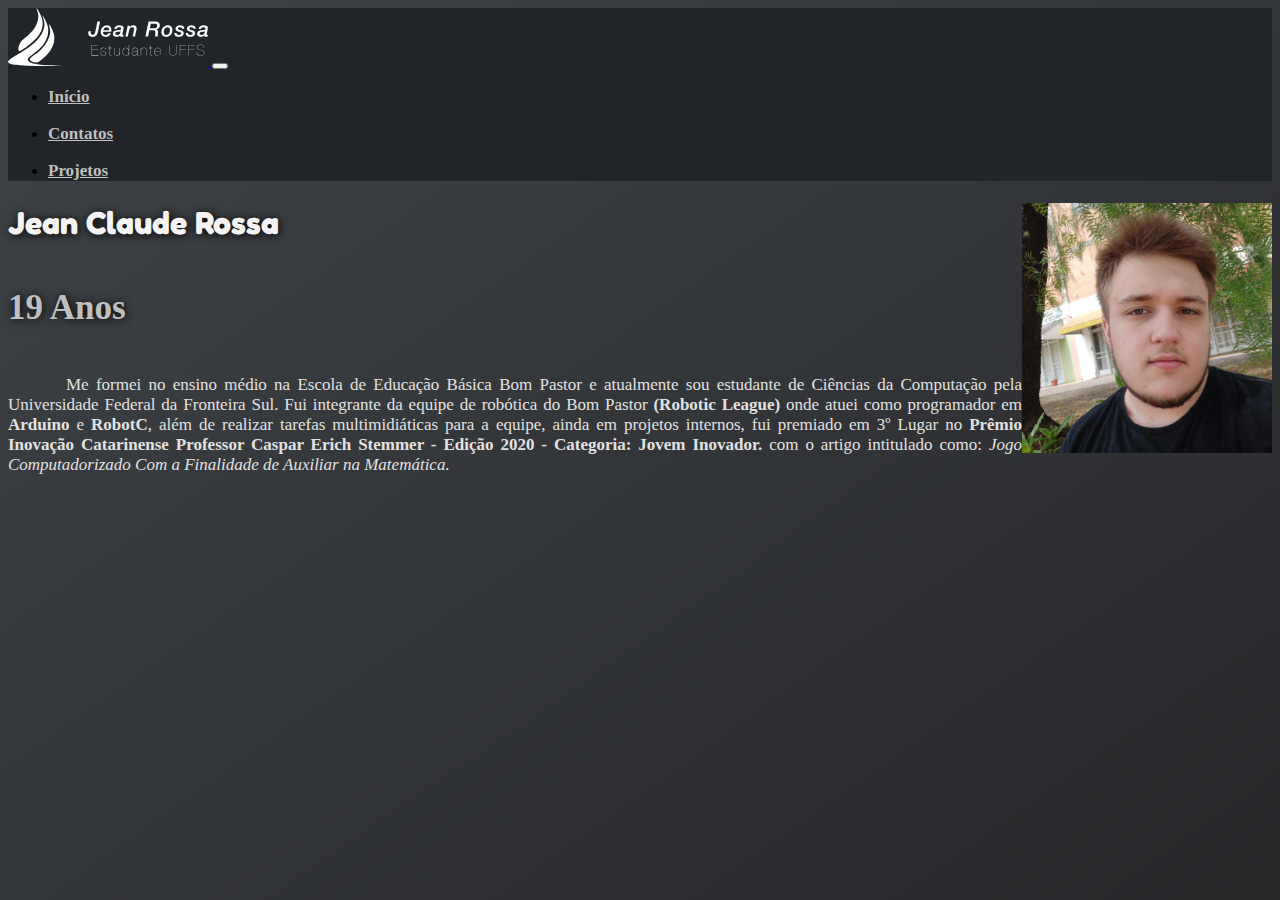
<file: index.html>
<!doctype html>
<html lang="pt-br">
  <head>
    <!-- Required meta tags -->
    <meta charset="utf-8">
    <meta name="viewport" content="width=device-width, initial-scale=1, shrink-to-fit=no">

    <!-- Bootstrap CSS -->
    <link rel="stylesheet" href="https://cdn.jsdelivr.net/npm/bootstrap@4.1.3/dist/css/bootstrap.min.css" integrity="sha384-MCw98/SFnGE8fJT3GXwEOngsV7Zt27NXFoaoApmYm81iuXoPkFOJwJ8ERdknLPMO" crossorigin="anonymous">
    <link rel="stylesheet" href="style.css" type="text/css"> 

    <title>Início</title>
  </head>
  <body>
    <!-- Barra de navegação -->
    <nav class="navbar navbar-expand-md navbar-dark shadow" style="background-color: #212529;">
      <!-- Logo handler -->
      <a class="navbar-brand" href="index.html">
        <span> <img src="logo_uffs_nome.svg" style="width: 200px;" class="d-inline-block mr-2 align-middle"> </span>
      </a>
      <!-- Toggler Button -->
      <button class="navbar-toggler" type="button" data-toggle="collapse" data-target="#navbarSupportedContent" aria-controls="navbarSupportedContent" aria-expanded="false" aria-label="Toggle navigation">
        <span class="navbar-toggler-icon"></span>
      </button>
      <!-- Itens da Barra de navegação -->
      <div class="collapse navbar-collapse justify-content-end" id="navbarSupportedContent" >
        <ul class="navbar-nav">
          <li class="nav-item"> 
            <a class="nav-link pr-4 pl-4 txt-header" href="index.html">
              <p class="txt-header mb-0"><strong>Início</strong></p>
            </a> 
          </li>
          <li class="nav-item"> 
            <a class="nav-link pr-4 pl-4 txt-header" href="contatos.html">
              <p class="txt-header mb-0"><strong>Contatos</strong></p>
            </a> 
          </li>
          <li class="nav-item"> 
            <a class="nav-link pr-4 pl-4 txt-header" href="projetos.html">
              <p class="txt-header mb-0"><strong>Projetos</strong></p>
            </a> 
          </li>
        </ul>
      </div>
    </nav>
    <!-- Início do conteúdo da página -->
    <div class="container">
      <div>
        <div class="row mt-5 d-flex justify-content-center">
          <!-- Coluna da Foto -->
          <div class="col-12 col-sm col-md-5 col-lg-4 col-xl-3 p-3">
            <img src="pp.jpg" class="rounded img-fluid img-align-xs img-align-sm shadow" width="250px">
          </div>
          <!-- Coluna do Nome/Idade -->
          <div class="col-0 col-sm col-lg-5 col-xl-4 my-auto txt-align-xs txt-align-sm">
            <h1 class="title_projetos">Jean Claude Rossa</h1>
            <h4 style="font-size: 35px;">19 Anos</h4>
          </div>
        </div>
        <div class="row mt-5">
          <div class="col-xl-2 col-sm-0"></div>
          <div class="col p-4 p-lg-0">
            <p>&nbsp&nbsp&nbsp&nbsp&nbsp&nbsp&nbsp&nbspMe formei no ensino médio na Escola de Educação Básica Bom Pastor e atualmente 
            sou estudante de Ciências da Computação pela Universidade Federal da Fronteira Sul. 
            Fui integrante da equipe de robótica do Bom Pastor <strong>(Robotic League)</strong> onde atuei 
            como programador em <strong>Arduino</strong> e <strong>RobotC</strong>, além de realizar tarefas multimidiáticas 
            para a equipe, ainda em projetos internos, fui premiado em 3º Lugar no 
            <strong>Prêmio Inovação Catarinense Professor Caspar Erich Stemmer - Edição 2020 - 
            Categoria: Jovem Inovador.</strong> com o artigo intitulado como: <em>Jogo Computadorizado Com a Finalidade de 
            Auxiliar na Matemática.</em></p>
          </div>
          <div class="col-xl-2 col-sm-0"></div>
        </div>
      </div>
    </div>
    <!-- Optional JavaScript -->
    <!-- jQuery first, then Popper.js, then Bootstrap JS -->
    <script src="https://code.jquery.com/jquery-3.3.1.slim.min.js" integrity="sha384-q8i/X+965DzO0rT7abK41JStQIAqVgRVzpbzo5smXKp4YfRvH+8abtTE1Pi6jizo" crossorigin="anonymous"></script>
    <script src="https://cdn.jsdelivr.net/npm/popper.js@1.14.3/dist/umd/popper.min.js" integrity="sha384-ZMP7rVo3mIykV+2+9J3UJ46jBk0WLaUAdn689aCwoqbBJiSnjAK/l8WvCWPIPm49" crossorigin="anonymous"></script>
    <script src="https://cdn.jsdelivr.net/npm/bootstrap@4.1.3/dist/js/bootstrap.min.js" integrity="sha384-ChfqqxuZUCnJSK3+MXmPNIyE6ZbWh2IMqE241rYiqJxyMiZ6OW/JmZQ5stwEULTy" crossorigin="anonymous"></script>
  </body>
</html>
</file>
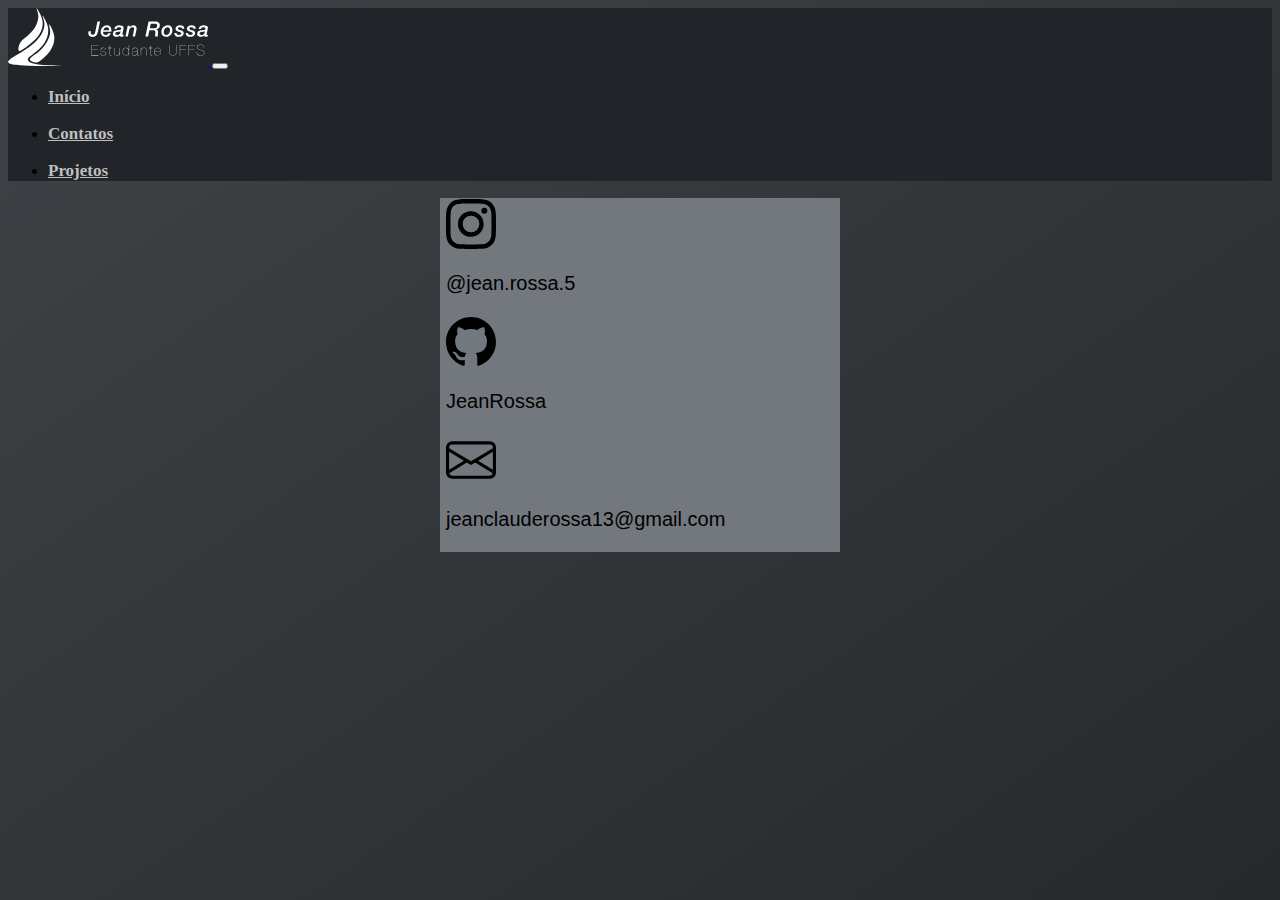
<file: contatos.html>
<!doctype html>
<html lang="pt-br">
  <head>
    <!-- Required meta tags -->
    <meta charset="utf-8">
    <meta name="viewport" content="width=device-width, initial-scale=1, shrink-to-fit=no">

    <!-- Bootstrap CSS -->
    <link rel="stylesheet" href="https://cdn.jsdelivr.net/npm/bootstrap@4.1.3/dist/css/bootstrap.min.css" integrity="sha384-MCw98/SFnGE8fJT3GXwEOngsV7Zt27NXFoaoApmYm81iuXoPkFOJwJ8ERdknLPMO" crossorigin="anonymous">
    <link rel="stylesheet" href="style.css" type="text/css"> 

    <title>Contatos</title>
  </head>
  <body>
    <!-- Barra de navegação -->
    <nav class="navbar navbar-expand-md navbar-dark shadow" style="background-color: #212529">
      <!-- Logo handler -->
      <a class="navbar-brand" href="index.html">
        <span> <img src="logo_uffs_nome.svg" style="width: 200px;" class="d-inline-block mr-2 align-middle"> </span>
      </a>
      <!-- Toggler Button -->
      <button class="navbar-toggler" type="button" data-toggle="collapse" data-target="#navbarSupportedContent" aria-controls="navbarSupportedContent" aria-expanded="false" aria-label="Toggle navigation">
        <span class="navbar-toggler-icon"></span>
      </button>
      <!-- Itens da Barra de navegação -->
      <div class="collapse navbar-collapse justify-content-end" id="navbarSupportedContent" >
        <ul class="navbar-nav">
          <li class="nav-item"> 
            <a class="nav-link pr-4 pl-4 txt-header" href="index.html">
              <p class="txt-header mb-0"><strong>Início</strong></p>
            </a> 
          </li>
          <li class="nav-item"> 
            <a class="nav-link pr-4 pl-4 txt-header" href="contatos.html">
              <p class="txt-header mb-0"><strong>Contatos</strong></p>
            </a> 
          </li>
          <li class="nav-item"> 
            <a class="nav-link pr-4 pl-4 txt-header" href="projetos.html">
              <p class="txt-header mb-0"><strong>Projetos</strong></p>
            </a> 
          </li>
        </ul>
      </div>
    </nav>
    <!-- Início do conteúdo da página -->
    <div class="container">
      <div class="row">
        <div class="col p-4" style="text-align: center;">
          <button class="btn btn-secondary btn-contatos btn-contatos-sm shadow" onclick="window.open('https://www.instagram.com/jean.rossa.5/');">
            <img src="icons/instagram.svg" width="50px">
            <p class="contatosTxt contatosTxt-sm d-inline-block align-middle pl-2 pl-sm-3 m-0">@jean.rossa.5</p>
          </button>
        </div>
      </div>
      <div class="row">
        <div class="col pb-4" style="text-align: center;">
          <button class="btn btn-secondary btn-contatos btn-contatos-sm shadow" onclick="window.open('https://github.com/JeanRossa');">
            <img src="icons/github.svg" width="50px">
            <p class="contatosTxt contatosTxt-sm d-inline-block align-middle pl-2 pl-sm-3 m-0">JeanRossa</p>
          </button>
        </div>
      </div>
      <div class="row">
        <div class="col pb-4" style="text-align: center;">
          <button class="btn btn-secondary btn-contatos btn-contatos-sm shadow" onclick="navigator.clipboard.writeText('jeanclauderossa13@gmail.com'); alert('Email copiado!');">
            <img src="icons/envelope.svg" width="50px">
            <p class="contatosTxt contatosTxt-sm d-inline-block align-middle pl-2 pl-sm-3 m-0">jeanclauderossa13@gmail.com</p>
          </button>
        </div>
      </div>
    </div>
    <!-- Optional JavaScript -->
    <!-- jQuery first, then Popper.js, then Bootstrap JS -->
    <script src="https://code.jquery.com/jquery-3.3.1.slim.min.js" integrity="sha384-q8i/X+965DzO0rT7abK41JStQIAqVgRVzpbzo5smXKp4YfRvH+8abtTE1Pi6jizo" crossorigin="anonymous"></script>
    <script src="https://cdn.jsdelivr.net/npm/popper.js@1.14.3/dist/umd/popper.min.js" integrity="sha384-ZMP7rVo3mIykV+2+9J3UJ46jBk0WLaUAdn689aCwoqbBJiSnjAK/l8WvCWPIPm49" crossorigin="anonymous"></script>
    <script src="https://cdn.jsdelivr.net/npm/bootstrap@4.1.3/dist/js/bootstrap.min.js" integrity="sha384-ChfqqxuZUCnJSK3+MXmPNIyE6ZbWh2IMqE241rYiqJxyMiZ6OW/JmZQ5stwEULTy" crossorigin="anonymous"></script>
  </body>
</html>
</file>
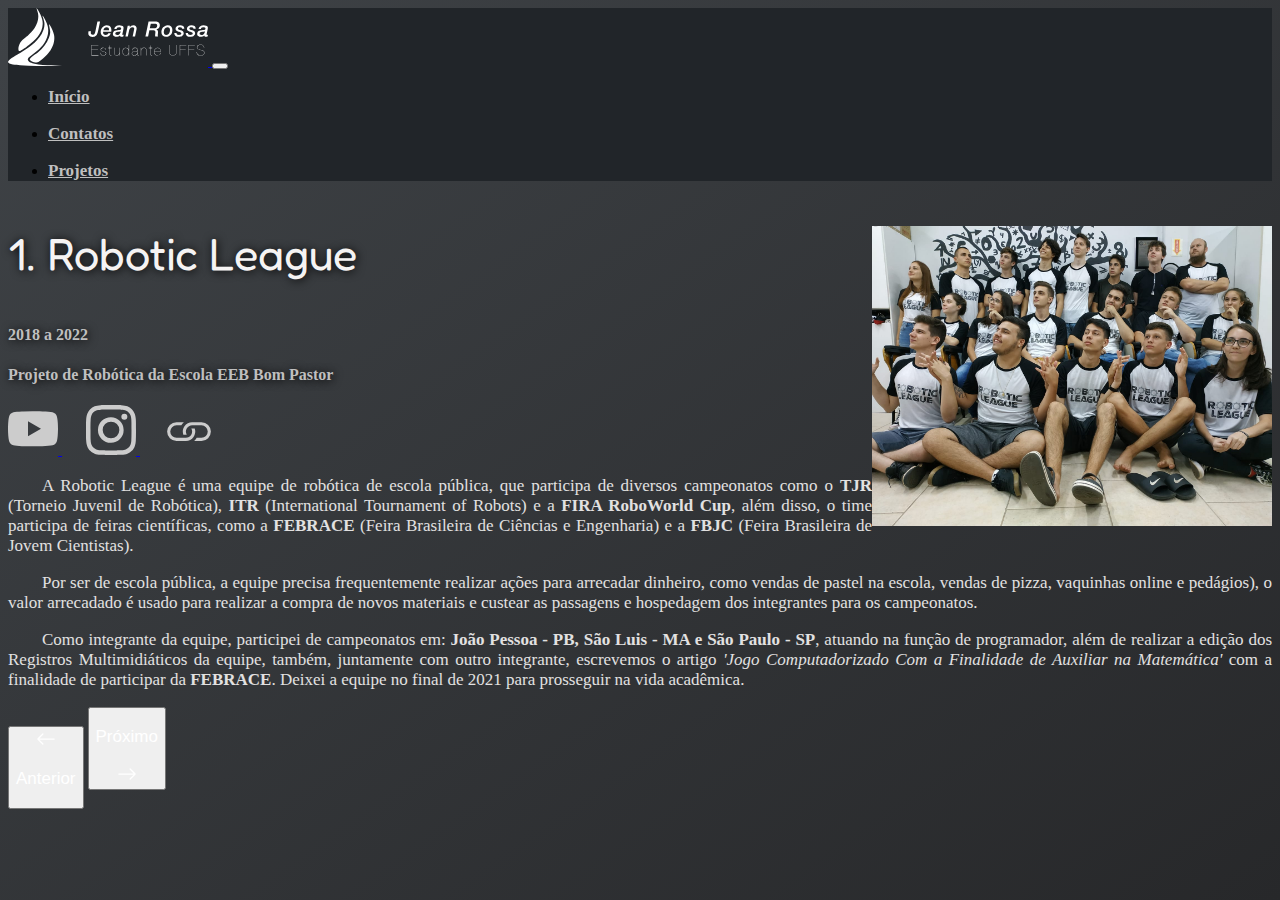
<file: projetos.html>
<!doctype html>
<html lang="pt-br">
  <head>
    <!-- Required meta tags -->
    <meta charset="utf-8">
    <meta name="viewport" content="width=device-width, initial-scale=1, shrink-to-fit=no">

    <!-- Bootstrap CSS -->
    <link rel="stylesheet" href="https://cdn.jsdelivr.net/npm/bootstrap@4.1.3/dist/css/bootstrap.min.css" integrity="sha384-MCw98/SFnGE8fJT3GXwEOngsV7Zt27NXFoaoApmYm81iuXoPkFOJwJ8ERdknLPMO" crossorigin="anonymous">
    <link rel="stylesheet" href="style.css" type="text/css"> 

    <title>Projetos</title>
  </head>
  <body>
    <!-- Barra de navegação -->
    <nav class="navbar navbar-expand-md navbar-dark shadow" style="background-color: #212529;">
      <!-- Logo handler -->
      <a class="navbar-brand" href="index.html">
        <span> <img src="logo_uffs_nome.svg" style="width: 200px;" class="d-inline-block mr-2 align-middle"> </span>
      </a>
      <!-- Toggler Button -->
      <button class="navbar-toggler" type="button" data-toggle="collapse" data-target="#navbarSupportedContent" aria-controls="navbarSupportedContent" aria-expanded="false" aria-label="Toggle navigation">
        <span class="navbar-toggler-icon"></span>
      </button>
      <!-- Itens da Barra de navegação -->
      <div class="collapse navbar-collapse justify-content-end" id="navbarSupportedContent" >
        <ul class="navbar-nav">
          <li class="nav-item"> 
            <a class="nav-link pr-4 pl-4 txt-header" href="index.html">
              <p class="txt-header mb-0"><strong>Início</strong></p>
            </a> 
          </li>
          <li class="nav-item"> 
            <a class="nav-link pr-4 pl-4 txt-header" href="contatos.html">
              <p class="txt-header mb-0"><strong>Contatos</strong></p>
            </a> 
          </li>
          <li class="nav-item"> 
            <a class="nav-link pr-4 pl-4 txt-header" href="projetos.html">
              <p class="txt-header mb-0"><strong>Projetos</strong></p>
            </a> 
          </li>
        </ul>
      </div>
    </nav>
    <!-- Início do conteúdo da página -->
    <div class="container">
      <div>
        <div class="row mt-5 d-flex justify-content-center">
          <!-- Coluna da Foto (ID da foto: img-projeto)-->
          <div class="col-12 col-md-6 col-lg-5 col-xl-5 p-3">
            <img src="fotos-projetos/RoboticLeague.jpg" id="img-projeto" class="rounded img-fluid img-align-xs imgproject-align-md pt-3 shadow" width="400">
          </div>
          <!-- Coluna das informações do projeto -->
          <div class="col-0 col-sm col-md-5 col-lg-6 col-xl-5 my-auto txt-align-xs txtproject-align-md">
            <p id="title-projeto" class="title_projetos txt-align-xs txtproject-align-md fontsize-md fontsize-xs pl-2 pr-2">Robotic League</p>
            <h4 id="year-projeto" class="pl-2 pr-2">2018 ate 2022</h4>
            <h4 id="desc-projeto" class="pl-2 pr-2">Projeto de robótica da escola EEB Bom Pastor</h4>
            <!-- Div dos hyperlinks -->
            <div class="pt-3 pl-2">
              <a id = "link-1" target="_blank" rel="noopener noreferrer" href="https://www.youtube.com/c/RoboticLeague">
                <img src="icons/youtube.svg" width="50px" class="hyperlinks-bt" id="icon-1">
              </a>
              &nbsp&nbsp&nbsp&nbsp&nbsp
              <a id = "link-2" target="_blank" rel="noopener noreferrer" href="https://www.instagram.com/robotic.league/">
                <img src="icons/instagram.svg" width="50px" class="hyperlinks-bt" id="icon-2">
              </a>
              &nbsp&nbsp&nbsp&nbsp&nbsp
              <a id = "link-3" target="_blank" rel="noopener noreferrer" href="https://carlosrutz.com/robotica">
                <img src="icons/link.svg" width="50px" class="hyperlinks-bt" id="icon-3">
              </a>
            </div>
          </div>
        </div>
        <!-- Linha de texto -->
        <div class="row mt-3">
          <div class="col-xl-2 col-sm-0 col-md-1"></div> <!-- coluna de alinhamento -->
          <div class="col p-4 p-lg-0">
            <p class="pb-3 pr-2 pl-2" id="txt-projeto"></p>
          </div>
          <div class="col-xl-2 col-sm-0 col-md-1"></div> <!-- coluna de alinhamento -->
        </div>
        <!-- linha dos botoes de next -->
        <div class="row mt-2">
          <div class="col-0 col-md pr-5 pl-5 d-flex justify-content-center">
            <button class="btn btn-secondary mr-2 mb-3" onclick="back()">
              <img src="icons/arrow-left.svg" width="20px" style="filter: invert(100%);">
              <p class="d-inline-block align-middle pr-1 m-0" style="color: white;">Anterior</p>
            </button>
            <button class="btn btn-secondary mr-2 mb-3" onclick="next()">
              <p class="d-inline-block align-middle pr-1 m-0" style="color: white;">Próximo</p>
              <img src="icons/arrow-right.svg" width="20px" style="filter: invert(100%);">
            </button>
          </div>
        </div>
      </div>
    </div>
    <!-- Optional JavaScript -->
    <!-- jQuery first, then Popper.js, then Bootstrap JS -->
    <script src="https://code.jquery.com/jquery-3.3.1.slim.min.js" integrity="sha384-q8i/X+965DzO0rT7abK41JStQIAqVgRVzpbzo5smXKp4YfRvH+8abtTE1Pi6jizo" crossorigin="anonymous"></script>
    <script src="https://cdn.jsdelivr.net/npm/popper.js@1.14.3/dist/umd/popper.min.js" integrity="sha384-ZMP7rVo3mIykV+2+9J3UJ46jBk0WLaUAdn689aCwoqbBJiSnjAK/l8WvCWPIPm49" crossorigin="anonymous"></script>
    <script src="https://cdn.jsdelivr.net/npm/bootstrap@4.1.3/dist/js/bootstrap.min.js" integrity="sha384-ChfqqxuZUCnJSK3+MXmPNIyE6ZbWh2IMqE241rYiqJxyMiZ6OW/JmZQ5stwEULTy" crossorigin="anonymous"></script>
    <script src="script.js"></script>
  </body>
</html>
</file>
<file: style.css>
@import url('https://fonts.googleapis.com/css2?family=Fredoka&display=swap');

body{
    background:linear-gradient(to left top, #27282a, #3f4347);
    background-attachment: fixed;
}
h1{
    color: white;    
}
h2{
    color:white;    
}
h4{
    text-shadow: 1px 1px 10px black;
    color: #bfbfbf;    
}
.txt-header{
    color:#bfbfbf; 
}
.txt-header:hover{
    color:white; 
}
.hyperlinks-bt{
    filter: invert(80%);
}
.hyperlinks-bt:hover{
    filter: invert(50%);
}
.title_projetos{
    text-shadow: 1px 1px 10px black;
    font-family: Fredoka;
    color: #f5f3f3;
}
.btn-contatos{
    background-color: #72787e; 
    border: #4d5257; 
    width: 300px; 
    text-align: left;
}
.btn-contatos:hover{
    background-color: #3e4449;  
}
.contatosTxt{
    text-align: left;
    color: black;
    font-size: 15px;
}
p{
    font-size: 17px;
    text-align: justify;
    color: #e2e1e1;    
}
.background{
    background-color:#1f2429;
}

.teste{
    float: none;
    margin: 0 auto;
}
.img-align-xs {
    margin: auto;
    display: block;
}
.txt-align-xs {
    text-align: center;
}
.fontsize-xs {
    font-size: 30px;
}

/* Small devices (tablets, 768px and up) */
@media (min-width: 576px) {
    .contatosTxt-sm{
        font-size: 20px;
    }
    .btn-contatos-sm{
        width: 400px;       
    }
    .img-align-sm {
        float:right
    }
    .txt-align-sm{
        text-align: left;
    }
}

@media (min-width: 768px) {
    .imgproject-align-md {
        float:right
    }
    .txtproject-align-md{
        text-align: left;
    }
}

/* Medium devices (desktops, 992px and up) */
@media (min-width: 992px) {
    .fontsize-md{
        font-size: 45px;
    }
}

/* Large devices (large desktops, 1200px and up) */
@media (min-width: 1200px) {
    .img-align-lg {
        float:right
    }
}
</file>
